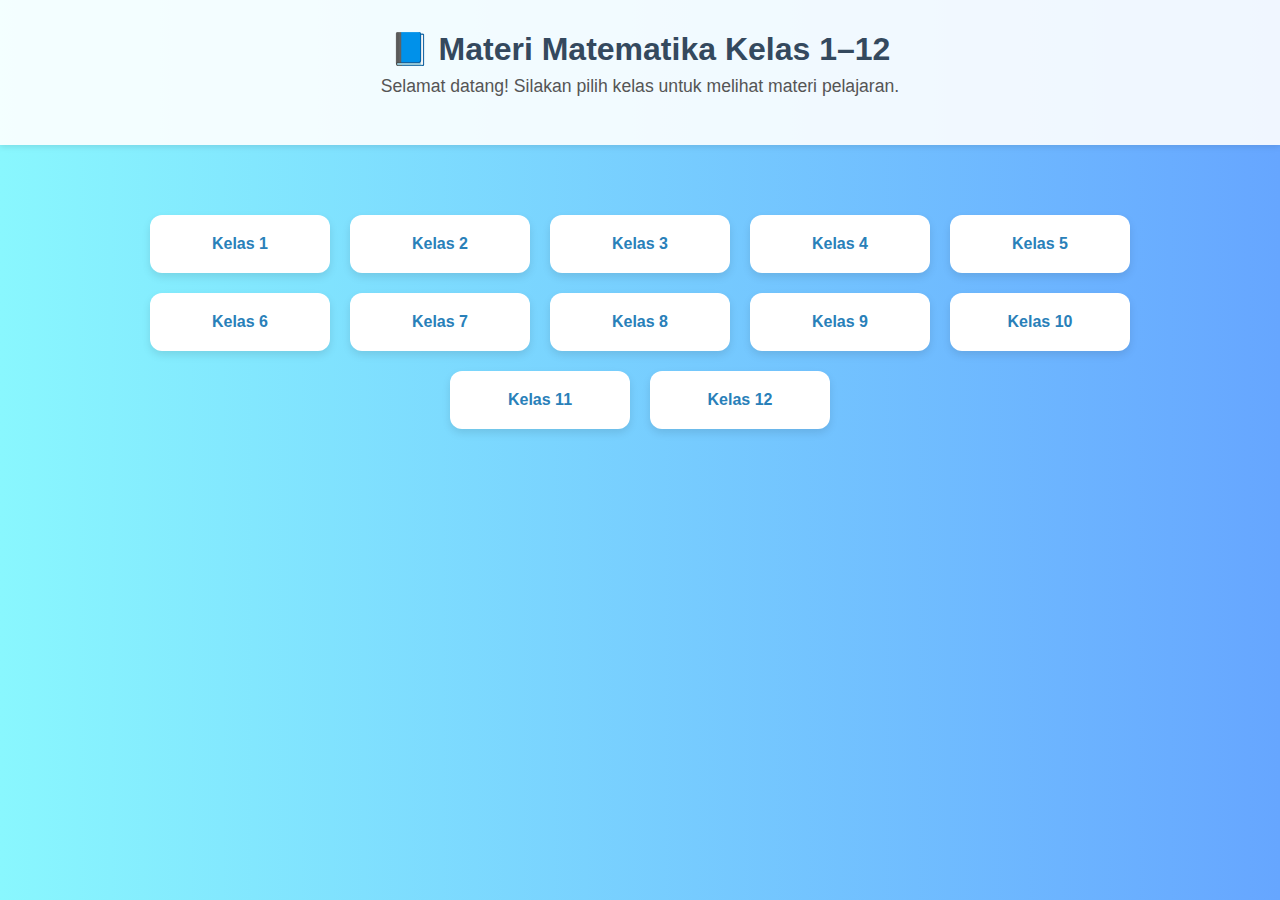
<file: index.html>
<!DOCTYPE html>
<html lang="id">
<head>
  <meta charset="UTF-8">
  <title>Website Matematika SD-SMA</title>
  <link rel="stylesheet" href="style.css">
</head>
<body>
  <header>
    <h1>📘 Materi Matematika Kelas 1–12</h1>
    <p>Selamat datang! Silakan pilih kelas untuk melihat materi pelajaran.</p>
  </header>

  <main>
    <div class="kelas-grid">
      <!-- Looping kelas 1 - 12 -->
      <!-- Ganti href ke file kelasX.html -->
      <!-- Kalau belum ada file-nya, bisa tambahkan nanti -->
      <a href="kelas1.html" class="kelas-box">Kelas 1</a>
      <a href="kelas2.html" class="kelas-box">Kelas 2</a>
      <a href="kelas3.html" class="kelas-box">Kelas 3</a>
      <a href="kelas4.html" class="kelas-box">Kelas 4</a>
      <a href="kelas5.html" class="kelas-box">Kelas 5</a>
      <a href="kelas6.html" class="kelas-box">Kelas 6</a>
      <a href="kelas7.html" class="kelas-box">Kelas 7</a>
      <a href="kelas8.html" class="kelas-box">Kelas 8</a>
      <a href="kelas9.html" class="kelas-box">Kelas 9</a>
      <a href="kelas10.html" class="kelas-box">Kelas 10</a>
      <a href="kelas11.html" class="kelas-box">Kelas 11</a>
      <a href="kelas12.html" class="kelas-box">Kelas 12</a>
    </div>
  </main>
</body>
</html>
</file>
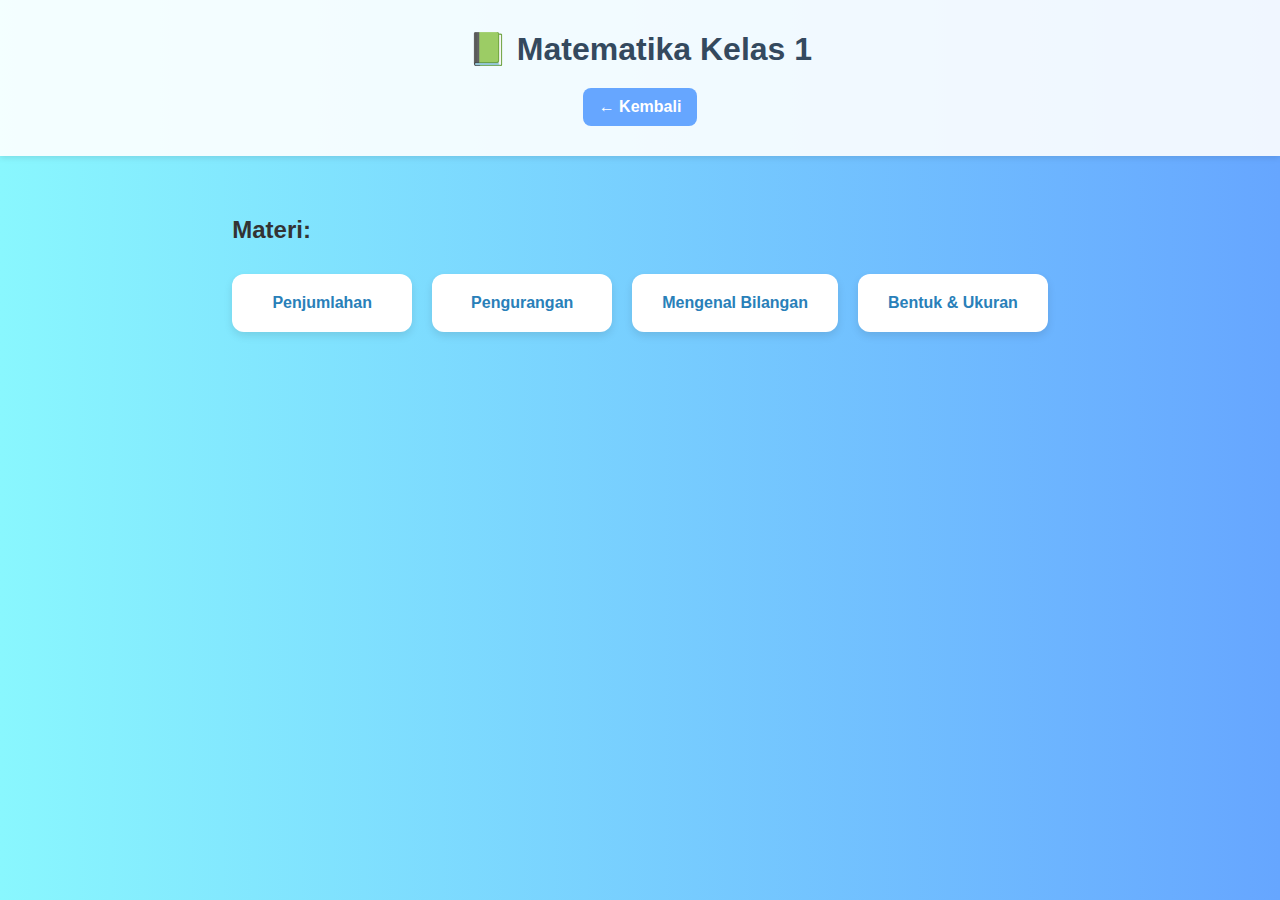
<file: kelas1.html>
<!DOCTYPE html>
<html lang="id">
<head>
  <meta charset="UTF-8">
  <title>Matematika Kelas 1</title>
  <link rel="stylesheet" href="style.css">
</head>
<body>
  <header>
    <h1>📗 Matematika Kelas 1</h1>
    <a href="index.html" class="back-button">← Kembali</a>
  </header>

  <main>
    <h2>Materi:</h2>
    <div class="materi-grid">
      <a class="materi-card" href="https://example.com/penjumlahan" target="_blank">Penjumlahan</a>
      <a class="materi-card" href="https://example.com/pengurangan" target="_blank">Pengurangan</a>
      <a class="materi-card" href="https://example.com/mengenal-bilangan" target="_blank">Mengenal Bilangan</a>
      <a class="materi-card" href="https://example.com/bentuk-ukuran" target="_blank">Bentuk & Ukuran</a>
    </div>
  </main>
</body>
</html>
</file>
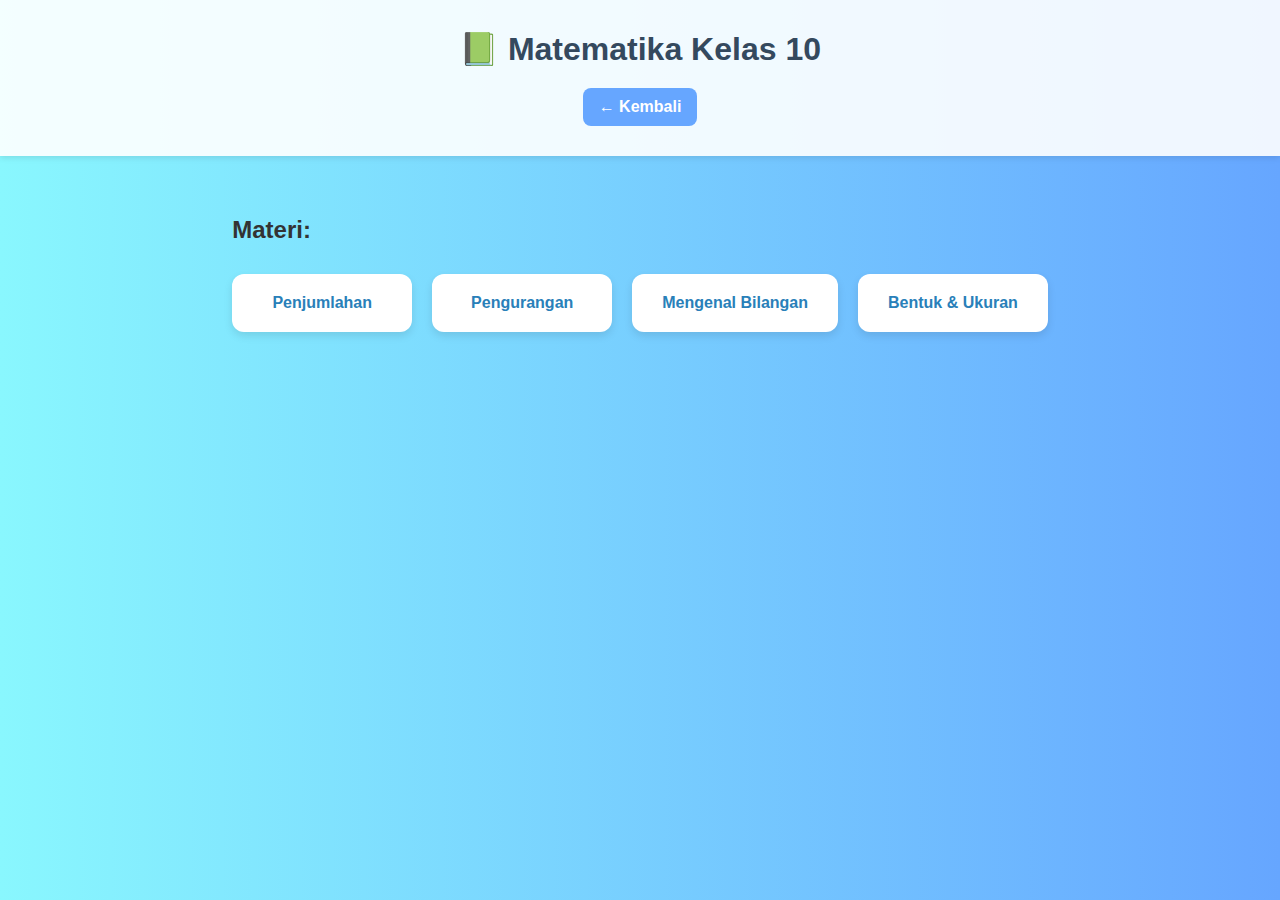
<file: kelas10.html>
<!DOCTYPE html>
<html lang="id">
<head>
  <meta charset="UTF-8">
  <title>Matematika Kelas 10</title>
  <link rel="stylesheet" href="style.css">
</head>
<body>
  <header>
    <h1>📗 Matematika Kelas 10</h1>
    <a href="index.html" class="back-button">← Kembali</a>
  </header>

  <main>
    <h2>Materi:</h2>
    <div class="materi-grid">
      <a class="materi-card" href="https://example.com/penjumlahan" target="_blank">Penjumlahan</a>
      <a class="materi-card" href="https://example.com/pengurangan" target="_blank">Pengurangan</a>
      <a class="materi-card" href="https://example.com/mengenal-bilangan" target="_blank">Mengenal Bilangan</a>
      <a class="materi-card" href="https://example.com/bentuk-ukuran" target="_blank">Bentuk & Ukuran</a>
    </div>
  </main>
</body>
</html>
</file>
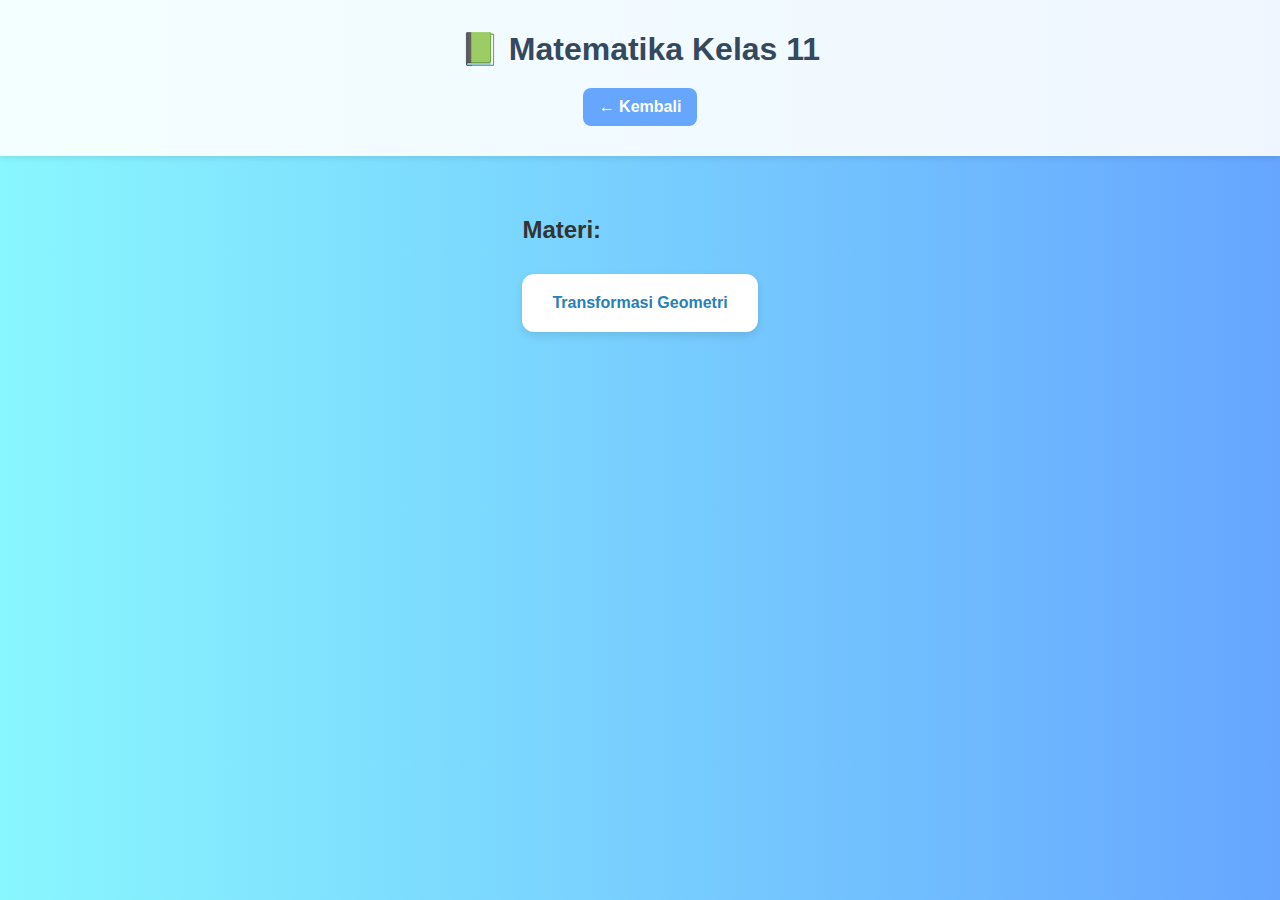
<file: kelas11.html>
<!DOCTYPE html>
<html lang="id">
<head>
  <meta charset="UTF-8">
  <title>Matematika Kelas 11</title>
  <link rel="stylesheet" href="style.css">
</head>
<body>
  <header>
    <h1>📗 Matematika Kelas 11</h1>
    <a href="index.html" class="back-button">← Kembali</a>
  </header>

  <main>
    <h2>Materi:</h2>
    <div class="materi-grid">
      <a class="materi-card" href="https://drive.google.com/file/d/1qwpGO4iZufFtaRUtoEEoKzOVjjSnzl5S/view?usp=drivesdk" target="_blank">Transformasi Geometri</a>
    </div>
  </main>
</body>
</html>
</file>
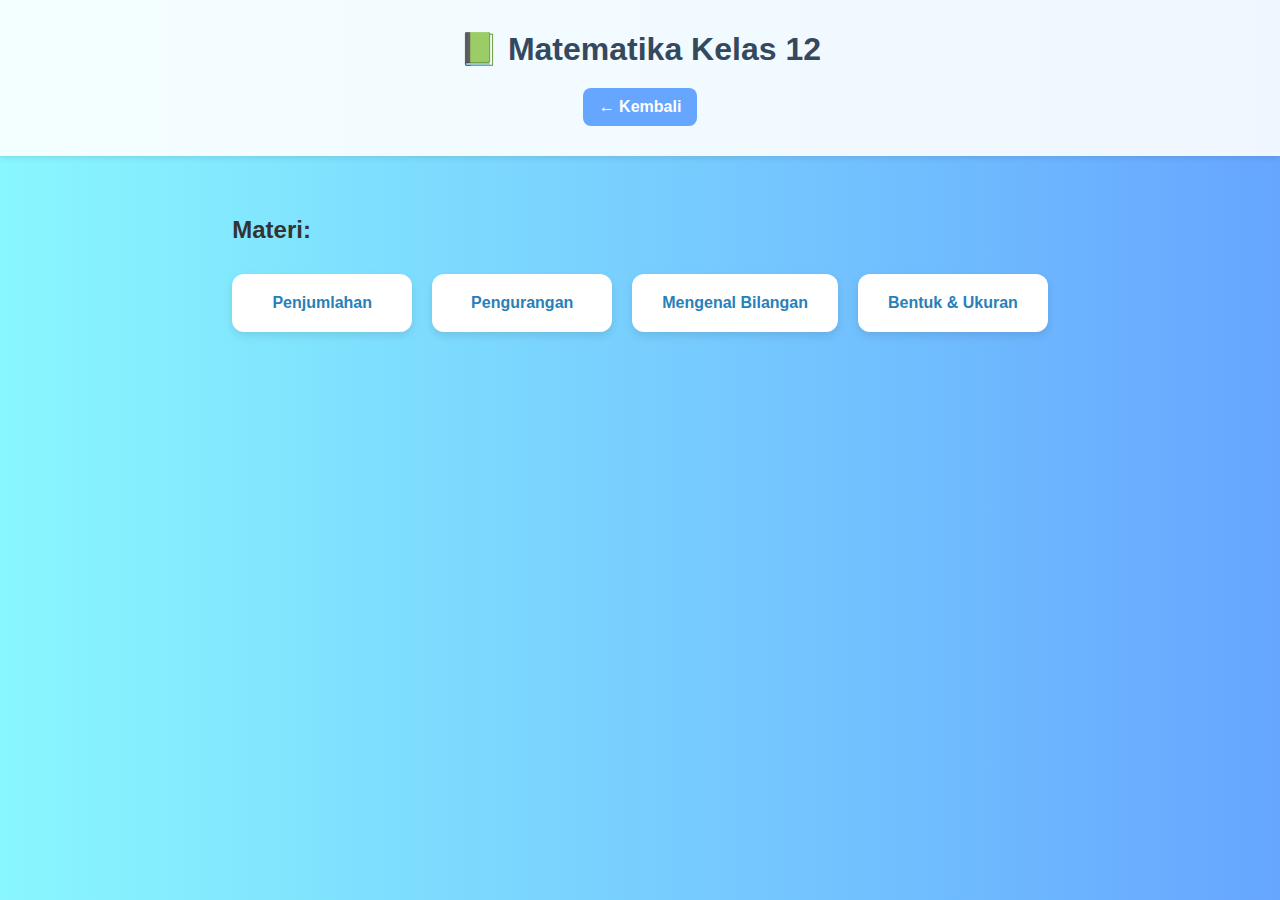
<file: kelas12.html>
<!DOCTYPE html>
<html lang="id">
<head>
  <meta charset="UTF-8">
  <title>Matematika Kelas 12</title>
  <link rel="stylesheet" href="style.css">
</head>
<body>
  <header>
    <h1>📗 Matematika Kelas 12</h1>
    <a href="index.html" class="back-button">← Kembali</a>
  </header>

  <main>
    <h2>Materi:</h2>
    <div class="materi-grid">
      <a class="materi-card" href="https://example.com/penjumlahan" target="_blank">Penjumlahan</a>
      <a class="materi-card" href="https://example.com/pengurangan" target="_blank">Pengurangan</a>
      <a class="materi-card" href="https://example.com/mengenal-bilangan" target="_blank">Mengenal Bilangan</a>
      <a class="materi-card" href="https://example.com/bentuk-ukuran" target="_blank">Bentuk & Ukuran</a>
    </div>
  </main>
</body>
</html>
</file>
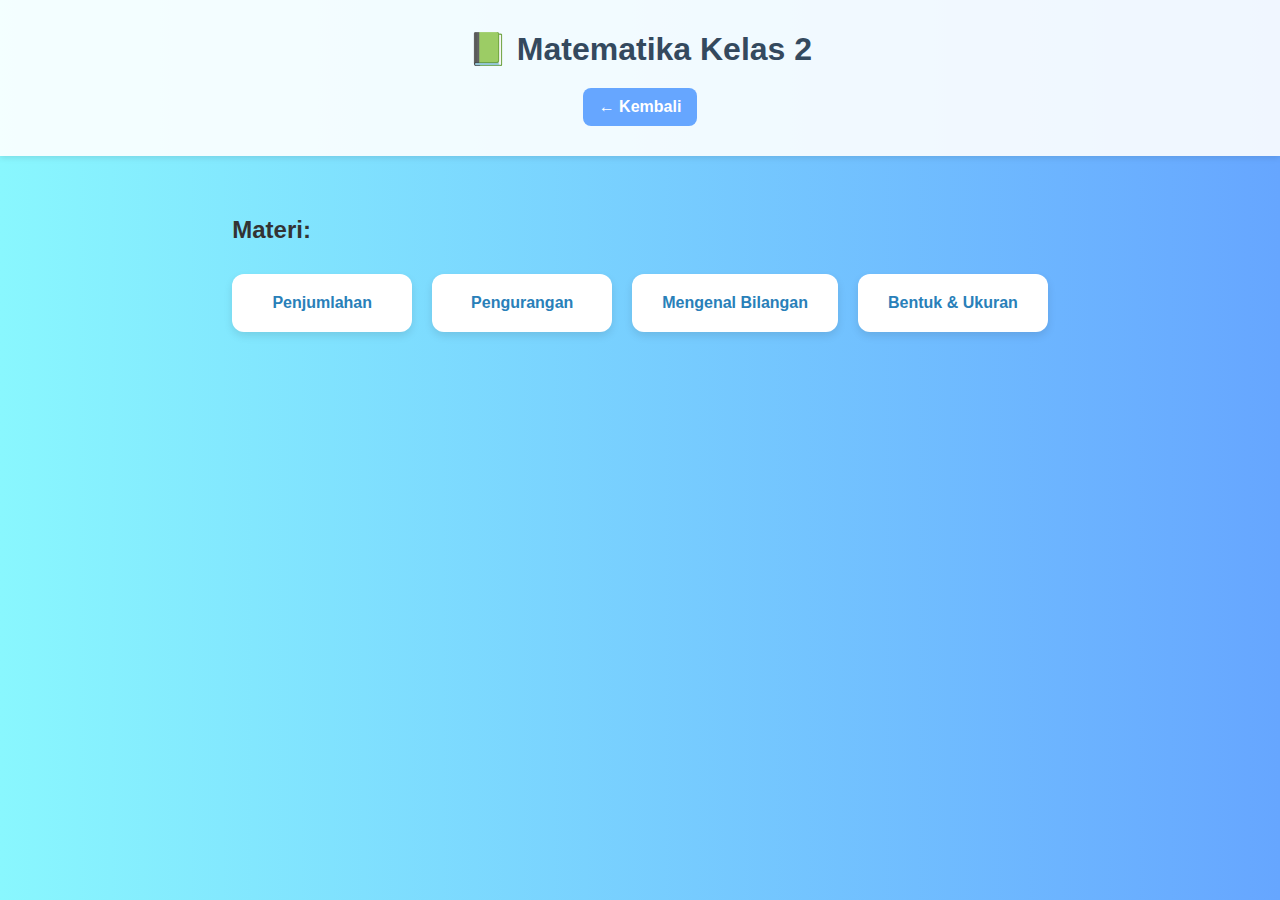
<file: kelas2.html>
<!DOCTYPE html>
<html lang="id">
<head>
  <meta charset="UTF-8">
  <title>Matematika Kelas 2</title>
  <link rel="stylesheet" href="style.css">
</head>
<body>
  <header>
    <h1>📗 Matematika Kelas 2</h1>
    <a href="index.html" class="back-button">← Kembali</a>
  </header>

  <main>
    <h2>Materi:</h2>
    <div class="materi-grid">
      <a class="materi-card" href="https://example.com/penjumlahan" target="_blank">Penjumlahan</a>
      <a class="materi-card" href="https://example.com/pengurangan" target="_blank">Pengurangan</a>
      <a class="materi-card" href="https://example.com/mengenal-bilangan" target="_blank">Mengenal Bilangan</a>
      <a class="materi-card" href="https://example.com/bentuk-ukuran" target="_blank">Bentuk & Ukuran</a>
    </div>
  </main>
</body>
</html>
</file>
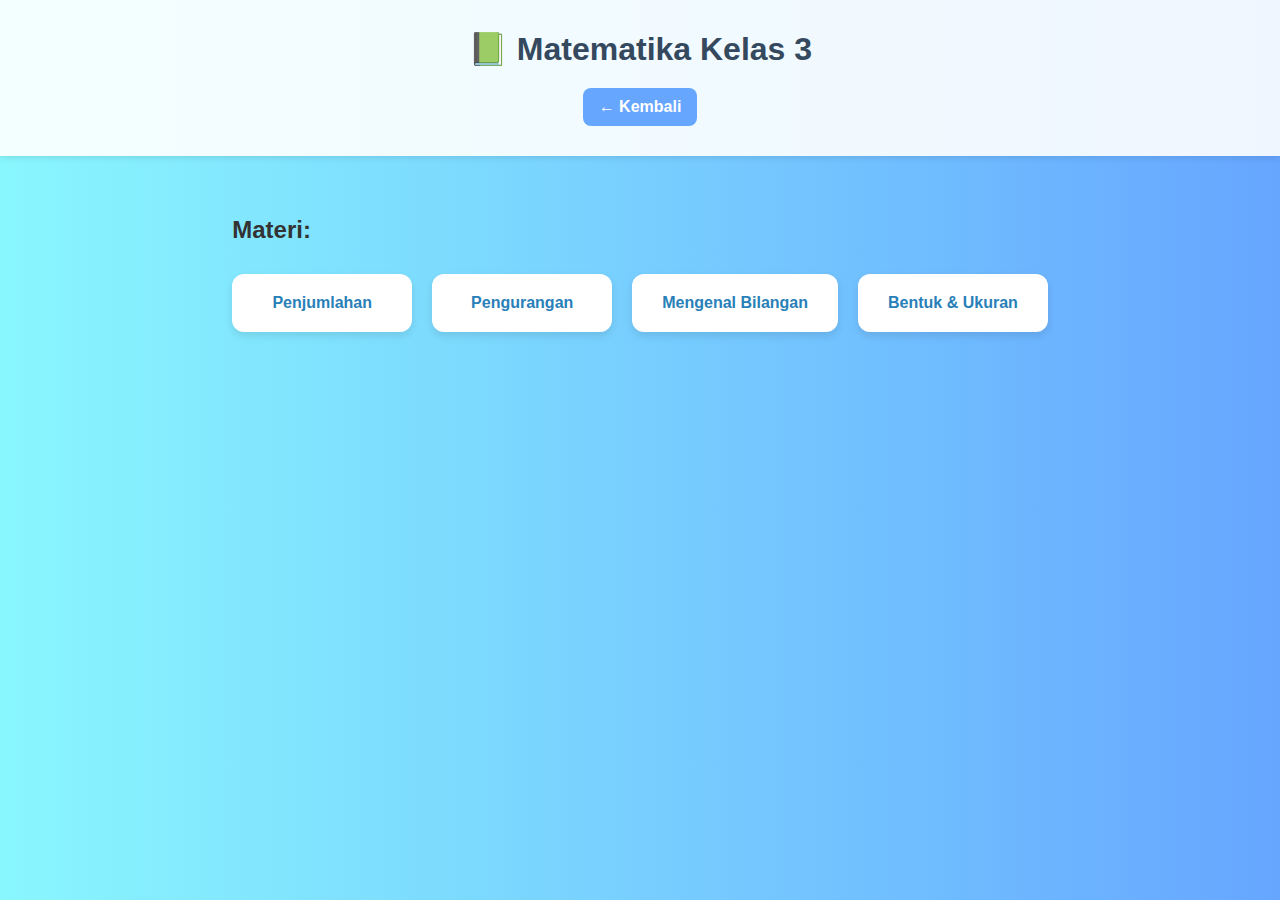
<file: kelas3.html>
<!DOCTYPE html>
<html lang="id">
<head>
  <meta charset="UTF-8">
  <title>Matematika Kelas 3</title>
  <link rel="stylesheet" href="style.css">
</head>
<body>
  <header>
    <h1>📗 Matematika Kelas 3</h1>
    <a href="index.html" class="back-button">← Kembali</a>
  </header>

  <main>
    <h2>Materi:</h2>
    <div class="materi-grid">
      <a class="materi-card" href="https://example.com/penjumlahan" target="_blank">Penjumlahan</a>
      <a class="materi-card" href="https://example.com/pengurangan" target="_blank">Pengurangan</a>
      <a class="materi-card" href="https://example.com/mengenal-bilangan" target="_blank">Mengenal Bilangan</a>
      <a class="materi-card" href="https://example.com/bentuk-ukuran" target="_blank">Bentuk & Ukuran</a>
    </div>
  </main>
</body>
</html>
</file>
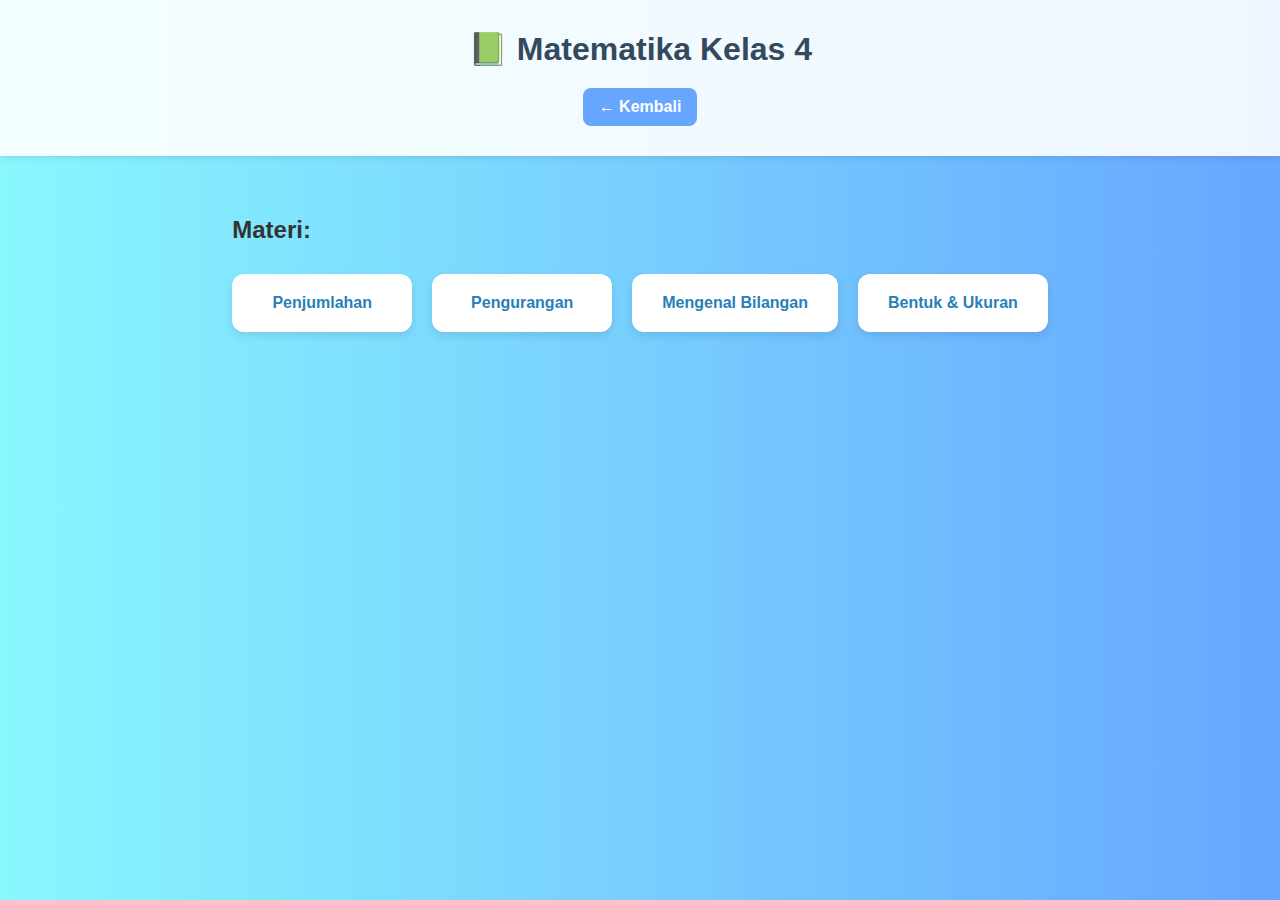
<file: kelas4.html>
<!DOCTYPE html>
<html lang="id">
<head>
  <meta charset="UTF-8">
  <title>Matematika Kelas 4</title>
  <link rel="stylesheet" href="style.css">
</head>
<body>
  <header>
    <h1>📗 Matematika Kelas 4</h1>
    <a href="index.html" class="back-button">← Kembali</a>
  </header>

  <main>
    <h2>Materi:</h2>
    <div class="materi-grid">
      <a class="materi-card" href="https://example.com/penjumlahan" target="_blank">Penjumlahan</a>
      <a class="materi-card" href="https://example.com/pengurangan" target="_blank">Pengurangan</a>
      <a class="materi-card" href="https://example.com/mengenal-bilangan" target="_blank">Mengenal Bilangan</a>
      <a class="materi-card" href="https://example.com/bentuk-ukuran" target="_blank">Bentuk & Ukuran</a>
    </div>
  </main>
</body>
</html>
</file>
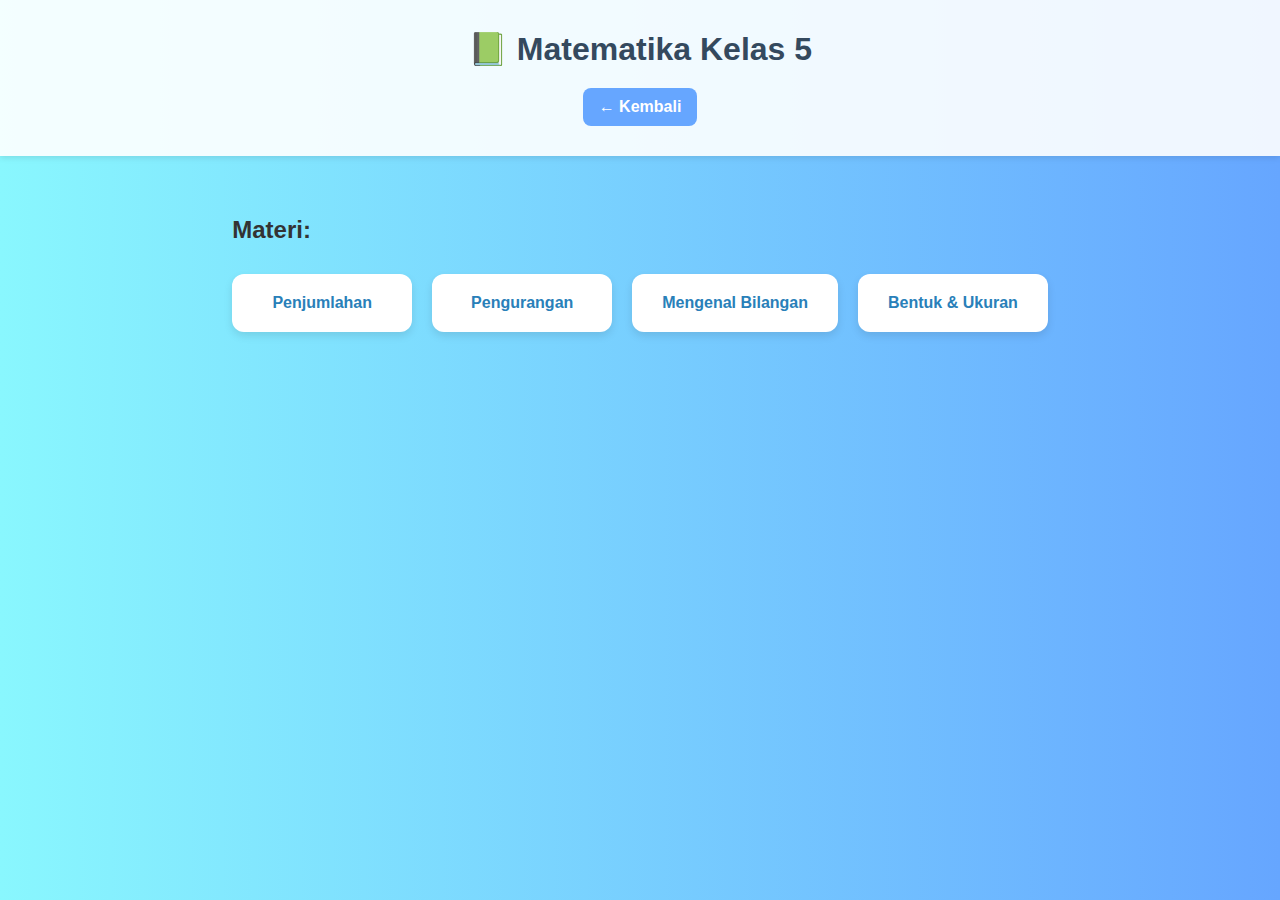
<file: kelas5.html>
<!DOCTYPE html>
<html lang="id">
<head>
  <meta charset="UTF-8">
  <title>Matematika Kelas 5</title>
  <link rel="stylesheet" href="style.css">
</head>
<body>
  <header>
    <h1>📗 Matematika Kelas 5</h1>
    <a href="index.html" class="back-button">← Kembali</a>
  </header>

  <main>
    <h2>Materi:</h2>
    <div class="materi-grid">
      <a class="materi-card" href="https://example.com/penjumlahan" target="_blank">Penjumlahan</a>
      <a class="materi-card" href="https://example.com/pengurangan" target="_blank">Pengurangan</a>
      <a class="materi-card" href="https://example.com/mengenal-bilangan" target="_blank">Mengenal Bilangan</a>
      <a class="materi-card" href="https://example.com/bentuk-ukuran" target="_blank">Bentuk & Ukuran</a>
    </div>
  </main>
</body>
</html>
</file>
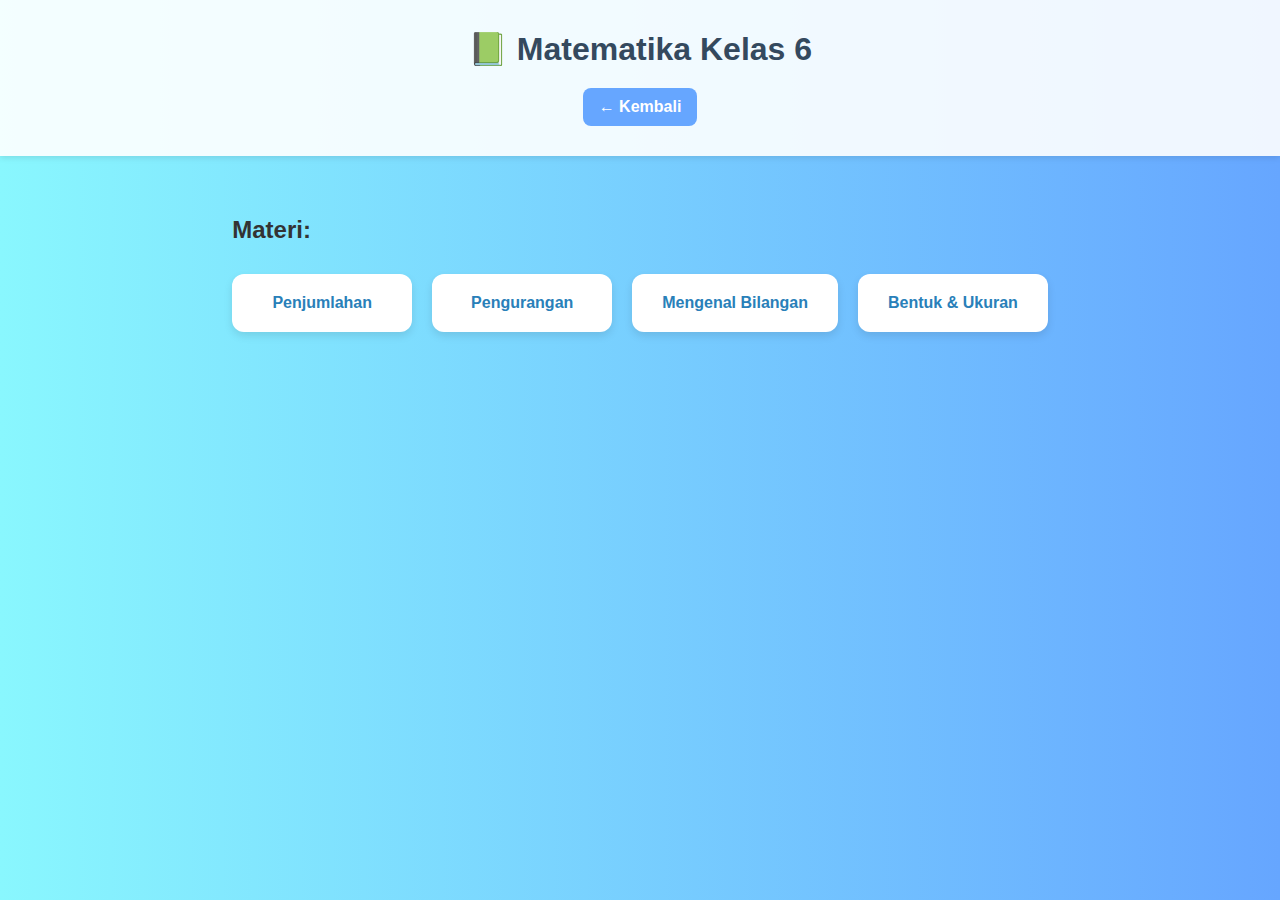
<file: kelas6.html>
<!DOCTYPE html>
<html lang="id">
<head>
  <meta charset="UTF-8">
  <title>Matematika Kelas 6</title>
  <link rel="stylesheet" href="style.css">
</head>
<body>
  <header>
    <h1>📗 Matematika Kelas 6</h1>
    <a href="index.html" class="back-button">← Kembali</a>
  </header>

  <main>
    <h2>Materi:</h2>
    <div class="materi-grid">
      <a class="materi-card" href="https://example.com/penjumlahan" target="_blank">Penjumlahan</a>
      <a class="materi-card" href="https://example.com/pengurangan" target="_blank">Pengurangan</a>
      <a class="materi-card" href="https://example.com/mengenal-bilangan" target="_blank">Mengenal Bilangan</a>
      <a class="materi-card" href="https://example.com/bentuk-ukuran" target="_blank">Bentuk & Ukuran</a>
    </div>
  </main>
</body>
</html>
</file>
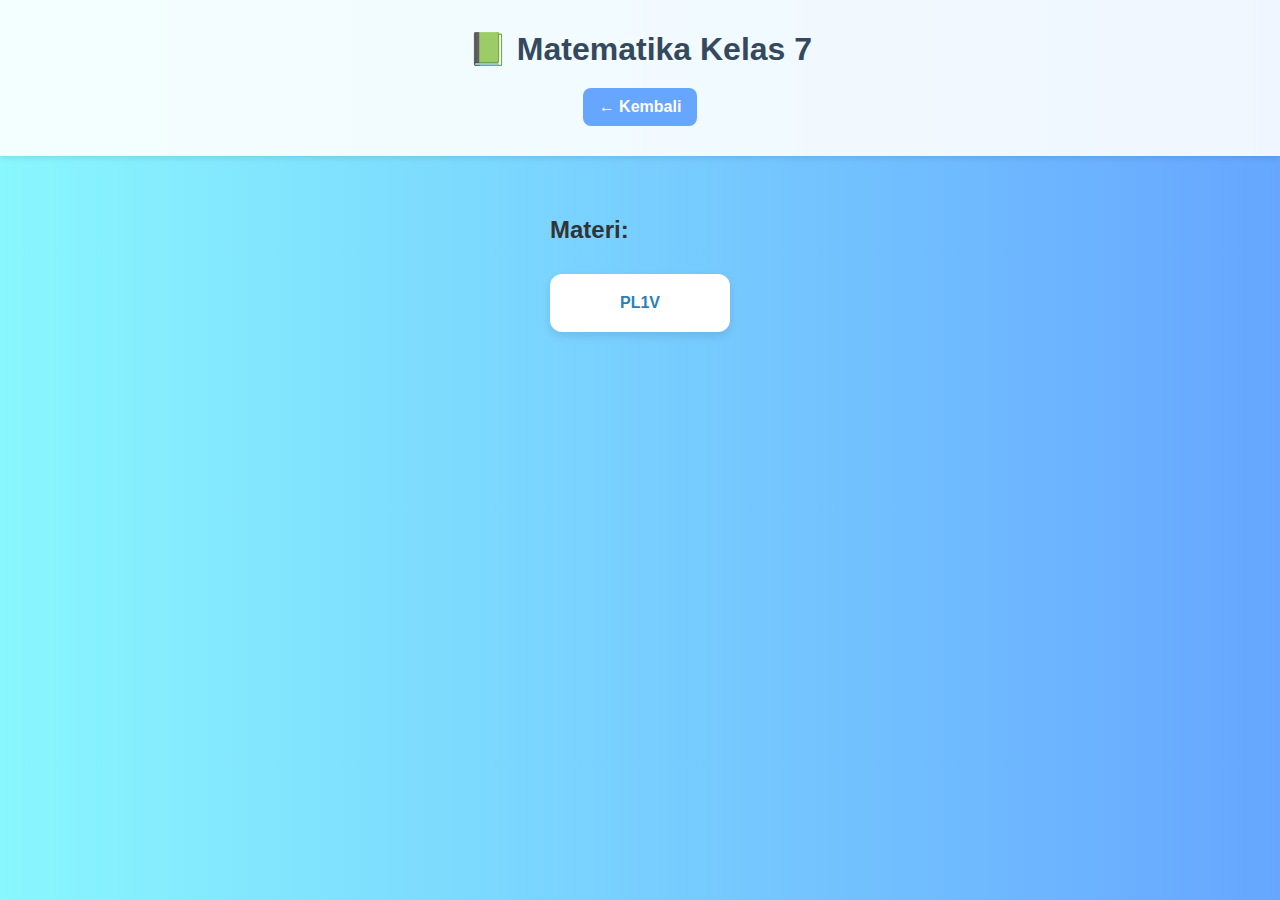
<file: kelas7.html>
<!DOCTYPE html>
<html lang="id">
<head>
  <meta charset="UTF-8">
  <title>Matematika Kelas 7</title>
  <link rel="stylesheet" href="style.css">
</head>
<body>
  <header>
    <h1>📗 Matematika Kelas 7</h1>
    <a href="index.html" class="back-button">← Kembali</a>
  </header>

  <main>
    <h2>Materi:</h2>
    <div class="materi-grid">
      <a class="materi-card" href="https://drive.google.com/file/d/1IEulOwE3ZO3zP0ihQkkyDJToWPPJrxdQ/view?usp=drivesdk" target="_blank">PL1V</a>
    </div>
  </main>
</body>
</html>
</file>
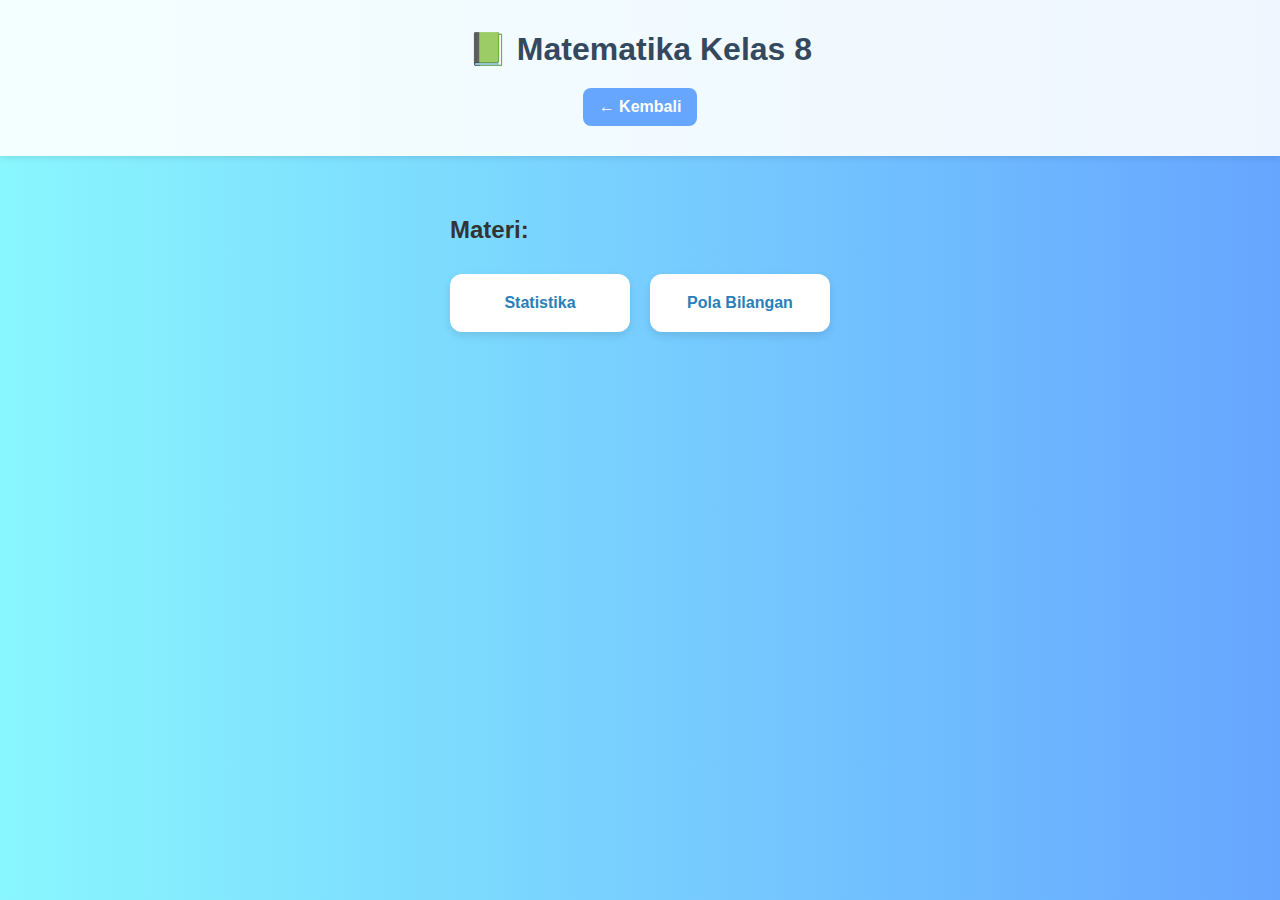
<file: kelas8.html>
<!DOCTYPE html>
<html lang="id">
<head>
  <meta charset="UTF-8">
  <title>Matematika Kelas 8</title>
  <link rel="stylesheet" href="style.css">
</head>
<body>
  <header>
    <h1>📗 Matematika Kelas 8</h1>
    <a href="index.html" class="back-button">← Kembali</a>
  </header>

  <main>
    <h2>Materi:</h2>
    <div class="materi-grid">
      <a class="materi-card" href="https://drive.google.com/file/d/1SUHk_6ePOuCD1nYxlKa-co5eCgW0QFFY/view?usp=drivesdk" target="_blank">Statistika</a>
      <a class="materi-card" href="https://drive.google.com/file/d/1oIQXuMhIk1Vrq1U4-L-WKYUJ_jY63_8i/view?usp=drive_link" target="_blank">Pola Bilangan</a>
    </div>
  </main>
</body>
</html>
</file>
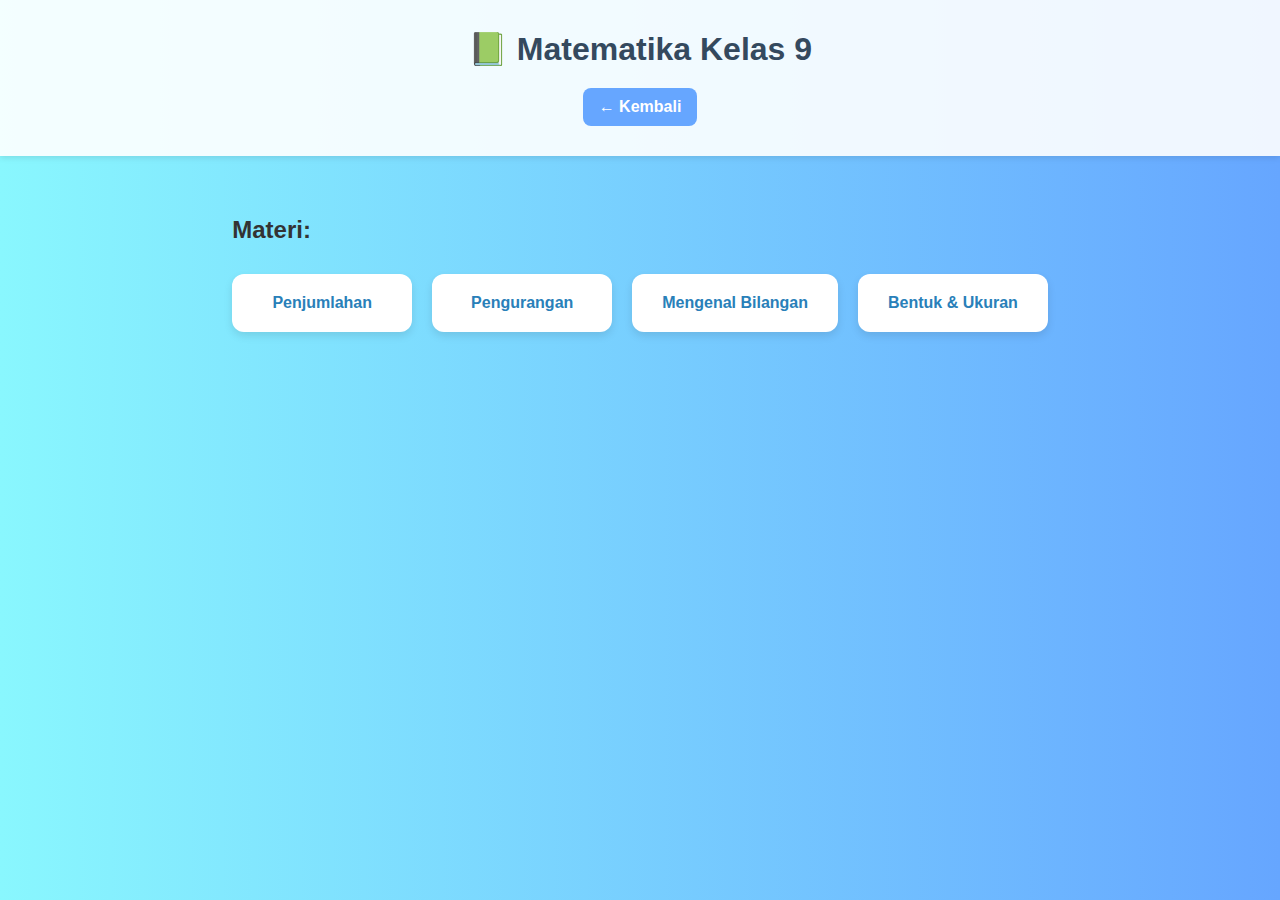
<file: kelas9.html>
<!DOCTYPE html>
<html lang="id">
<head>
  <meta charset="UTF-8">
  <title>Matematika Kelas 9</title>
  <link rel="stylesheet" href="style.css">
</head>
<body>
  <header>
    <h1>📗 Matematika Kelas 9</h1>
    <a href="index.html" class="back-button">← Kembali</a>
  </header>

  <main>
    <h2>Materi:</h2>
    <div class="materi-grid">
      <a class="materi-card" href="https://example.com/penjumlahan" target="_blank">Penjumlahan</a>
      <a class="materi-card" href="https://example.com/pengurangan" target="_blank">Pengurangan</a>
      <a class="materi-card" href="https://example.com/mengenal-bilangan" target="_blank">Mengenal Bilangan</a>
      <a class="materi-card" href="https://example.com/bentuk-ukuran" target="_blank">Bentuk & Ukuran</a>
    </div>
  </main>
</body>
</html>
</file>
<file: style.css>
body {
    font-family: 'Segoe UI', sans-serif;
    margin: 0;
    padding: 0;
    min-height: 100vh;
    display: flex;
    flex-direction: column;
    background: linear-gradient(to right, #89f7fe, #66a6ff);
    color: #333;
  }
  
  header {
    background: rgba(255, 255, 255, 0.9);
    text-align: center;
    padding: 30px 15px;
    box-shadow: 0 2px 6px rgba(0,0,0,0.1);
  }
  
  header h1 {
    margin: 0;
    font-size: 2em;
    color: #34495e;
  }
  
  header p {
    margin-top: 8px;
    font-size: 1.1em;
    color: #555;
  }
  
  main {
    flex: 1;
    padding: 40px 20px;
    max-width: 1100px;
    margin: auto;
  }
  
  .kelas-grid, .materi-grid {
    display: flex;
    flex-wrap: wrap;
    gap: 20px;
    justify-content: center;
    margin-top: 30px;
  }
  
  .kelas-box, .materi-card {
    background: white;
    border: none;
    border-radius: 12px;
    padding: 20px 30px;
    text-align: center;
    text-decoration: none;
    color: #2980b9;
    font-weight: bold;
    transition: transform 0.3s, box-shadow 0.3s;
    box-shadow: 0 4px 8px rgba(0,0,0,0.1);
    min-width: 120px;
  }
  
  .kelas-box:hover, .materi-card:hover {
    transform: scale(1.05);
    box-shadow: 0 6px 12px rgba(0,0,0,0.15);
    background: #ecfaff;
  }
  
  .back-button {
    display: inline-block;
    margin-top: 20px;
    background: #66a6ff;
    padding: 10px 16px;
    border-radius: 8px;
    text-decoration: none;
    color: white;
    font-weight: bold;
    transition: background 0.3s;
  }
  
  .back-button:hover {
    background: #4b92ff;
  }
  
  footer {
    background-color: rgba(255, 255, 255, 0.8);
    text-align: center;
    padding: 15px;
    font-size: 0.95em;
    color: #555;
    border-top: 1px solid #ddd;
  }
</file>
